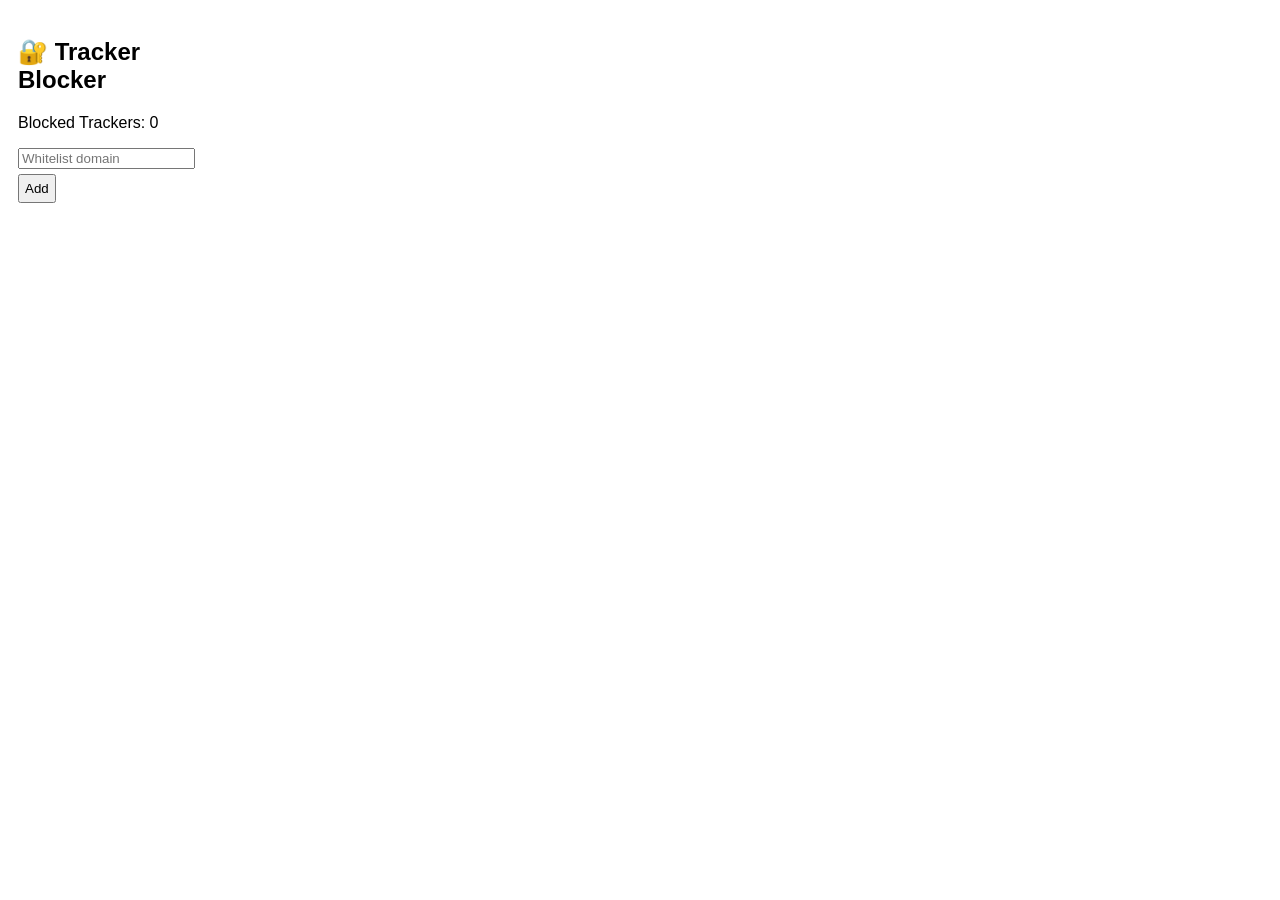
<file: tracker-blocker-extension/popup.html>
<!DOCTYPE html>
<html>
<head>
  <title>Tracker Blocker</title>
  <link rel="stylesheet" href="style.css">
</head>
<body>

<h2>🔐 Tracker Blocker</h2>

<p>Blocked Trackers: <span id="count">0</span></p>

<input type="text" id="site" placeholder="Whitelist domain">
<button onclick="addWhitelist()">Add</button>

<ul id="list"></ul>

<script src="popup.js"></script>

</body>
</html>
</file>
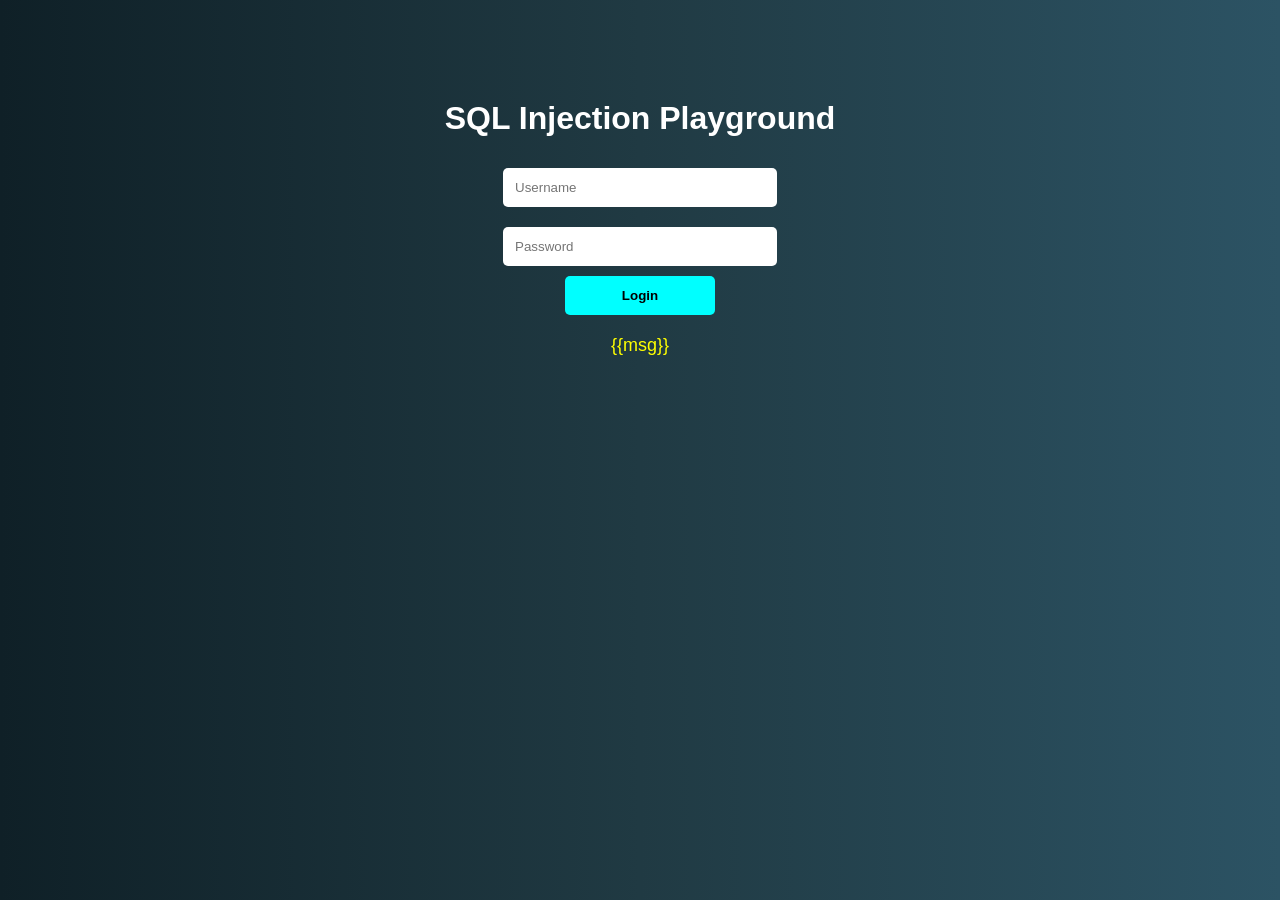
<file: SQL-Injection-Playground/templates/login.html>
<!DOCTYPE html>
<html>
<head>
<title>SQL Injection Lab</title>
<style>
body {
    background: linear-gradient(to right, #0f2027, #203a43, #2c5364);
    color: white;
    font-family: Arial;
    text-align: center;
}

.container {
    margin-top: 100px;
}

input {
    padding: 12px;
    margin: 10px;
    width: 250px;
    border-radius: 5px;
    border: none;
}

button {
    padding: 12px;
    width: 150px;
    background: cyan;
    border: none;
    border-radius: 5px;
    font-weight: bold;
}

.msg {
    margin-top: 20px;
    font-size: 18px;
    color: yellow;
}
</style>
</head>
<body>

<div class="container">
    <h1>SQL Injection Playground</h1>

    <form method="POST">
        <input type="text" name="username" placeholder="Username"><br>
        <input type="password" name="password" placeholder="Password"><br>
        <button>Login</button>
    </form>

    <div class="msg">{{msg}}</div>
</div>

</body>
</html>
</file>
<file: tracker-blocker-extension/style.css>
body {
  font-family: Arial;
  padding: 10px;
  width: 200px;
}

button {
  margin-top: 5px;
  padding: 5px;
}
</file>
